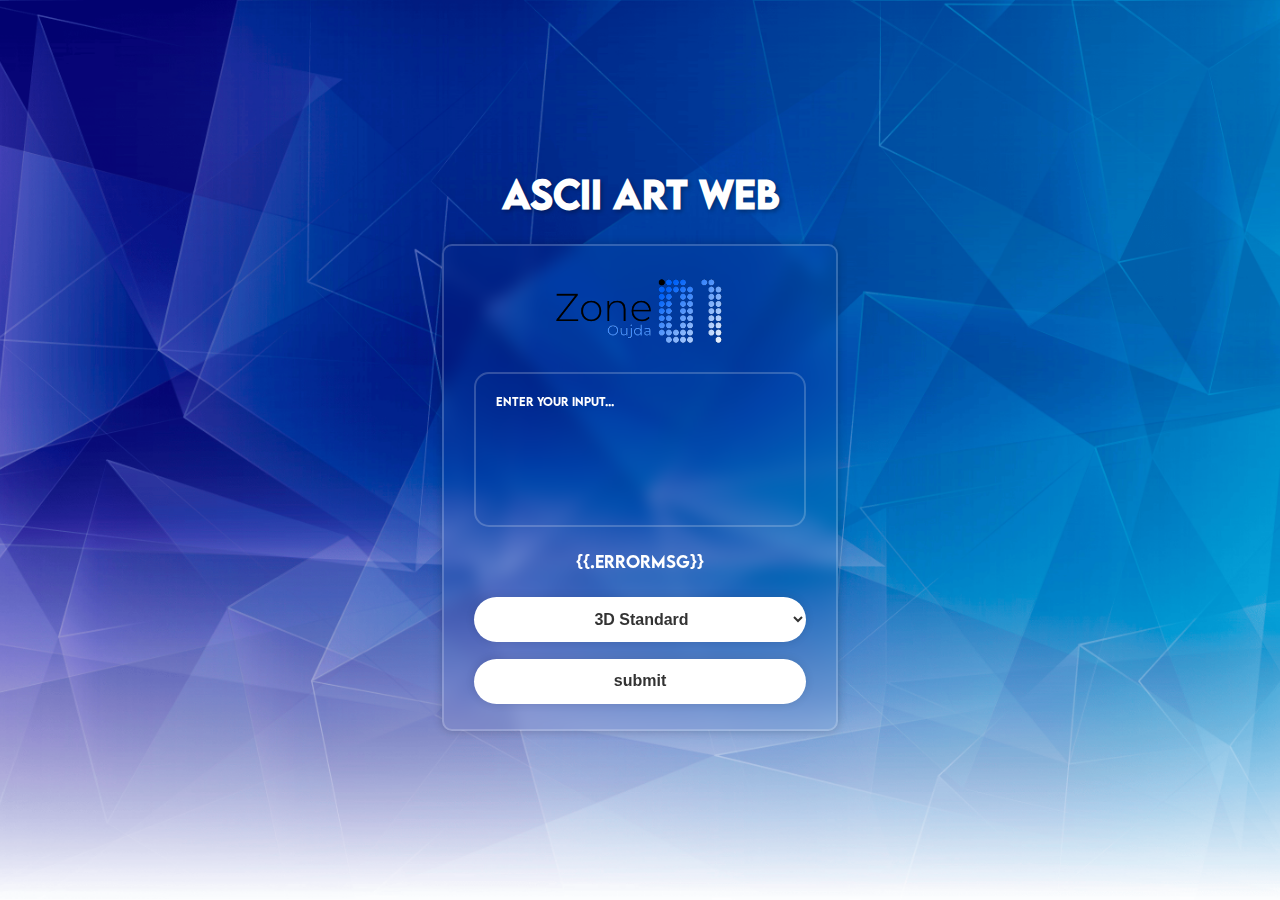
<file: templates/index.html>
<!DOCTYPE html>
<html lang="en">

<head>
    <meta charset="UTF-8">
    <meta name="viewport" content="width=device-width, initial-scale=1.0">
    <link rel="icon" href="../static/imgs/01icon.png">
    <link rel="stylesheet" href="/static/styles.css">
    <title>Ascii Art | Home Page</title>
</head>

<body>


    <div class="soufian">
        <h1 class="title">ASCII ART WEB</h1>
        <div class="container">


            <div class="box" id="inputBox">
                <a href="https://learn.zone01oujda.ma">

                    <img src="/static/imgs/icon.png" alt="icon Zone 01 Oujda" class="icon">

                </a>

                <form action="/ascii-art" method="post">

                    <textarea id="inputText" name="inputTextName" placeholder="Enter your input..."></textarea>

                    <div class="error">{{.ErrorMsg}}</div>

                    <ul id="checkFont">
                        <select name="Banners" id="selectOption" class="center-select">
                            <option value="soufian">3D Standard</option>
                            <option value="standard">Standard</option>
                            <option value="shadow">Shadow</option>
                            <option value="thinkertoy">Thinkertoy</option>

                        </select>
                        <br>
                        <button id="submitBoutton" class="button" role="button">submit</button>
                    </ul>
                </form>
            </div>
        </div>
    </div>

</body>

</html>
</file>
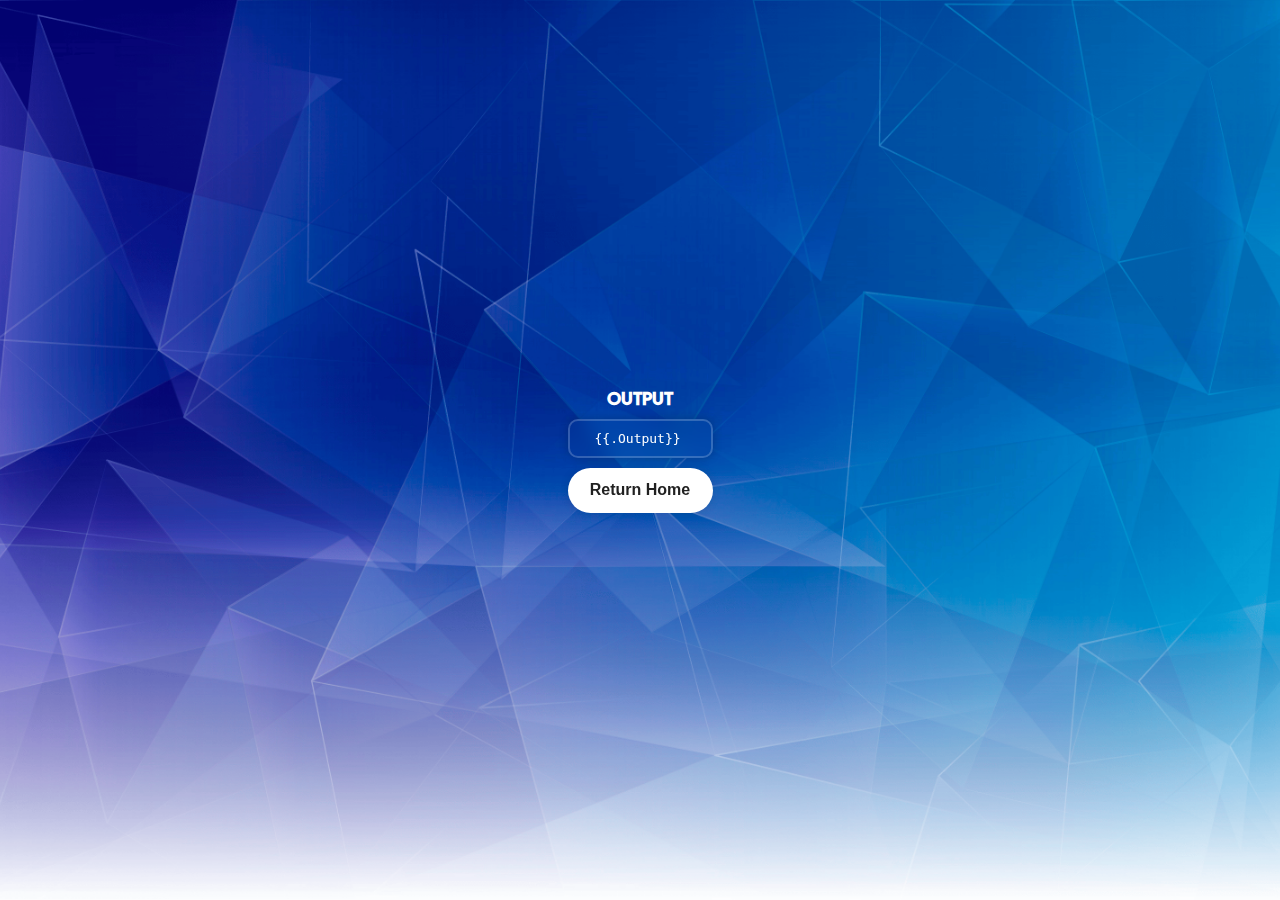
<file: templates/ascii-art.html>
<!DOCTYPE html>
<html lang="en">
    <head>
        <meta charset="UTF-8">
        <meta name="viewport" content="width=device-width, initial-scale=1.0">
        <link rel="icon"  href="../static/imgs/01icon.png">
        <link rel="stylesheet" type="text/css" href="/static/styles2.css">
        <title>S7 Ascii Art</title>

    </head>
<body>
    <div class="container2">
        <h1 class="title">Output</h1>
    <div class="box" id="outputBox">
        
        <pre id="outputText" readonly>{{.Output}}</pre>
    </div>
    <form action="/" method="get">
        <button  class="button_back" type="submit">Return Home</button>
    </form>
</div>
</body>
</html>
</file>
<file: static/styles.css>
/* Font Face */
@font-face {
  font-family: myFont;
  src: url('SoufianFont.otf');
}

/* Animation */
@keyframes soufian {
  0% {
    transform: scale(0.5);
  }
  100% {
    transform: scale(1);
  }
}

.soufian {
  animation: soufian 0.4s cubic-bezier(0.390, 0.575, 0.565, 1.000) both;
  
}

/* Global Reset */
* {
  padding: 0;
  margin: 0;
  box-sizing: border-box;
}

/* Body Styles */
body {
  display: flex;
  justify-content: center;
  align-items: center;
  min-height: 100vh;
  background: url("/static/imgs/soso.png") no-repeat center/cover;
  font-family: "Poppins", sans-serif; /* Default font family */
}

/* Container Styles */
.container {
  background: transparent; 
  border: 2px solid rgba(255, 255, 255, 0.2);
  backdrop-filter: blur(8px);
  box-shadow: 0 0 10px rgba(0, 0, 0, 0.2);
  border-radius: 10px;
  padding: 25px 30px;
  margin-top: 15px;
}

/* Title Styles */
.title {
  display: flex;
  justify-content: center;
  align-items: center;
  color: #fff;
  margin-bottom: 25px;
  font-size: 37px;
  font-family: myFont;
  text-shadow: 2px 2px 4px rgba(0, 0, 0, .3);
}

/* Input Styles */
.container #inputText {
  margin: 20px 0;
  background: transparent;
  border: 2px solid rgba(255, 255, 255, 0.2);
  border-radius: 15px;
  color: #fff;
  padding: 20px;
  width: 100%;
  height: 155px;
  outline: none;
  resize: none;

}

.container #inputText::placeholder {
  font-family: myFont;
  font-size: smaller;
  color: #fff;
}

/* Button Styles */
.button,
#checkFont select {
  width: 100%;
  height: 45px;
  background: #fff;
  border: none;
  outline: none;
  border-radius: 40px;
  box-shadow: 0 0 10px rgba(0, 0, 0, 0.1);
  cursor: pointer;
  font-size: 16px;
  color: #333;
  font-weight: 600;
  margin-top: 5%;
}
#checkFont select {
  padding-left: 15px;
}

/* Scrollbar Styles */
::-webkit-scrollbar {
  width: 10px;
}

::-webkit-scrollbar-track {
  background: #fff;
  border-radius: 10px;
}

::-webkit-scrollbar-thumb {
  background: linear-gradient(rgba(0, 98, 249, 1), rgba(98, 158, 254, 1));
  border-radius: 10px;
}

/* Error Message Styles */
.error {
  text-align: center;
  color: #fff;
  font-family: myFont;
  margin-bottom: 8px;
}

/* Icon Styles */
.icon {
  width: 55%;
  height: 55%;
  display: block;
  margin: 0 auto;
}

/* Center Select Styles */
.center-select {
  text-align: center;
}


button {
 

  color: #212121;
  z-index: 1;
  background: #e8e8e8;
  position: relative;
  box-shadow: 4px 8px 19px -3px rgba(0,0,0,0.27);
  transition: all 300ms ;
  overflow: hidden;
}

button::before {
  content: "";
  position: absolute;
  top: 0;
  left: 50%; /* Start from the middle */
  transform: translateX(-50%); /* Center horizontally */
  height: 100%;
  width: 0;
  border-radius: 15px;
  background-color: #212121;
  z-index: -1;
  box-shadow: 4px 8px 19px -3px rgba(0,0,0,0.27);
  transition: all 300ms /* Sync with button hover */
}

button:hover {
  color: #fff;
  box-shadow: 4px 8px 19px -3px rgba(0,0,0,0.27); /* Ensure box-shadow remains consistent */
}

button:hover::before {
  width: 100%; /* Expand beyond the button width */
  transform: translateX(-50%); /* Center the expansion */
}
</file>
<file: static/styles2.css>
/* Font Face 1 */
@font-face {
  font-family: myFont;
  src: url('SoufianFont.otf');
}

/* Animation */
@keyframes container2 {
  0% {
    transform: scale(0.5);
  }
  100% {
    transform: scale(1);
  }
}

/* Global Reset */
* {
  padding: 0;
  margin: 0;
  box-sizing: border-box;
}

/* Body Styles */
body {
  display: flex;
  justify-content: center;
  align-items: center;
  min-height: 100vh;
  background: url("/static/imgs/soso.png") no-repeat center/cover;
  font-family: myFont; /* Apply custom font to the whole document */
}

/* Title Styles */
.title {
  display: flex;
  justify-content: center;
  color: #fff;
  font-size: medium; /* Consider using specific font sizes like px or rem */
  margin-bottom: 10px;
}

/* Container Styles */
.container2 {
  /* color: aliceblue; */
  border-radius: 10px;
  padding: 13px 30px;
  max-width: 95%;
  animation: container2 0.4s cubic-bezier(0.390, 0.575, 0.565, 1.000) both;
}

#outputBox {
  background: transparent;
  border: 2px solid rgba(255, 255, 255, .2);
  backdrop-filter: blur(9px);
  box-shadow: 0 0 10px rgba(0, 0, 0, .2);
  color: #fff;
  border-radius: 10px;
  padding: 10px 25px;
  max-width: 100%;
  max-height: 80vh;
  overflow: auto;
}

/* Button Styles */
.button_back {
  width: 145px;
  height: 45px;
  background: #fff;
  border: none;
  /* outline: none; */
  border-radius: 40px;
  box-shadow: 0 0 10px rgba(0, 0, 0, .1);
  cursor: pointer;
  font-size: 16px;
  color: #212121;
  font-weight: 600;
  display: block;
  margin: 10px auto 0; /* Simplified margin */
}

/* Scrollbar Styles */
::-webkit-scrollbar {
  width: 10px;
  height: 10px;
}

::-webkit-scrollbar-track {
  background: #fff;
  border-radius: 10px;
}

::-webkit-scrollbar-thumb {
  background: linear-gradient(rgba(0, 98, 249, 1), rgba(98, 158, 254, 1));
  border-radius: 10px;
}


button {
 

  color: #212121;
  z-index: 1;
  background: #e8e8e8;
  position: relative;
  box-shadow: 4px 8px 19px -3px rgba(0,0,0,0.27);
  transition: all 300ms ;
  overflow: hidden;
}

button::before {
  content: "";
  position: absolute;
  top: 0;
  left: 50%; /* Start from the middle */
  transform: translateX(-50%); /* Center horizontally */
  height: 100%;
  width: 0;
  border-radius: 15px;
  background-color: #212121;
  z-index: -1;
  box-shadow: 4px 8px 19px -3px rgba(0,0,0,0.27);
  transition: all 300ms /* Sync with button hover */
}

button:hover {
  color: #fff;
  box-shadow: 4px 8px 19px -3px rgba(0,0,0,0.27); /* Ensure box-shadow remains consistent */
}

button:hover::before {
  width: 100%; /* Expand beyond the button width */
  transform: translateX(-50%); /* Center the expansion */
}
</file>
